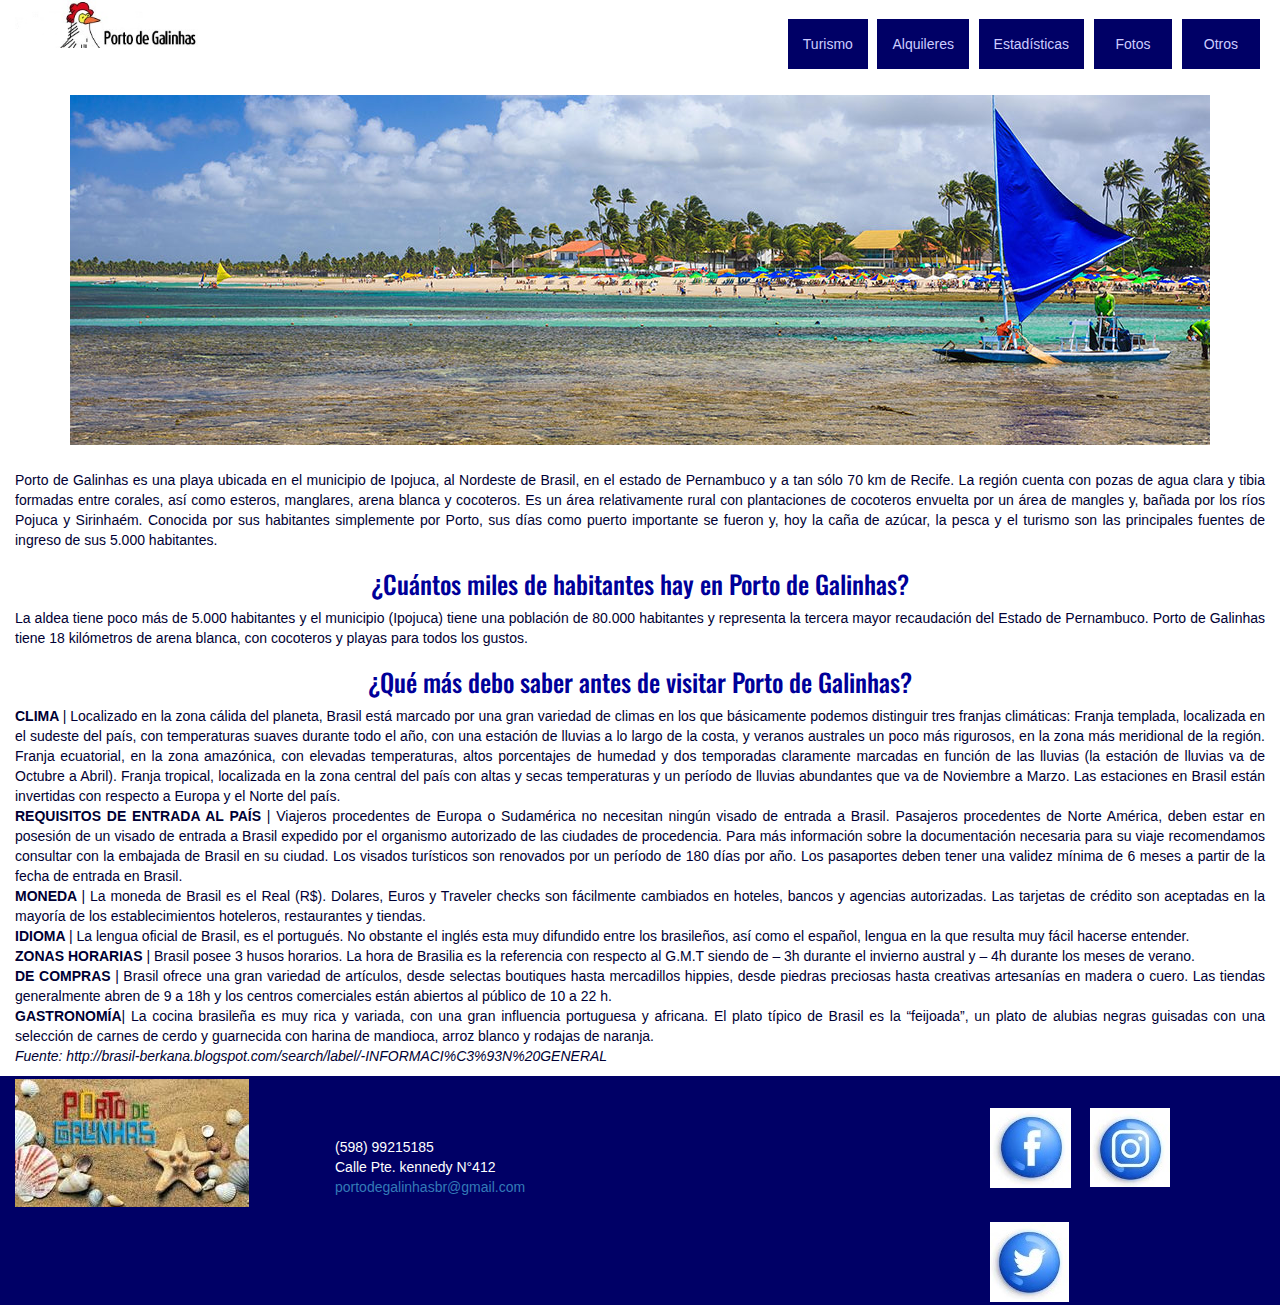
<file: Estadísticas.html>
<!doctype html>
<html>
<head>
<meta charset="utf-8">

<meta name="viewport" content="width=device-width, initial-scale=1.0">

<title>Estadísitcas</title>

<link href="css/bootstrap.min.css" rel="stylesheet">
<link href="css/estilo.css" rel="stylesheet">

<style>
@import url('https://fonts.googleapis.com/css2?family=Oswald');
</style>

<script src="https://code.jquery.com/jquery-2.2.0.min.js" integrity="sha256-ihAoc6M/JPfrIiIeayPE9xjin4UWjsx2mjW/rtmxLM4=" crossorigin="anonymous"></script>
<script src="js/bootstrap.min.js"></script>
</head>

<body>
<div class="container-fluid">
<!--Header-->
	<div class="row">
		<div id="logo" class="col-lg-2 col-md-4 col-sm-12 col-xs-12">
        <a href="index.html">
        <img src="img/LogoPortodeGalinhas.jpg" class="img-responsive">
        </a>
       </div>
       
        <div id="botoneraMovil" class="navbar-header navbar-inverse">     <button type="button" class="navbar-toggle pull-left" data-toggle="collapse" data-target="#botonera">
        <span class="icon-bar"></span>
        <span class="icon-bar"></span> 
        <span class="icon-bar"></span>
        </div>
        
		<nav id="botonera" class="col-lg-10 col-md-8 col-sm-8 col-xs-12 pull-right collapse navbar-collapse">
         <ul class="nav navbar-nav" style="display: flex; align-items: center;">
        	<li><a href="Turismo.html">Turismo</a></li>
            <li><a href="Alquileres.html">Alquileres</a></li>
            <li><a href="Estadísticas.html">Estadísticas</a></li>
            <li><a href="Fotos de Porto de Galinhas.html">Fotos</a></li>
            <li><a href="#">Otros</a></li>
            </ul>
         </nav>
         </div>
               
   <!--Slider-->
   <!--Productos-->
   		<div class="row" id="productos">
   			<div class="xs-12" style="display: flex; justify-content: center;">
            <img src="img/aVila.jpg" class="img-responsive">
            </div>
           </div>
            
  <!--Productos-->
  <!--Medio-->
   	<section class="row">
      <article class="sx-12">
          <div class="col-lg-12 col-md-12 col-sm-12 col-sx-12">
            <p>Porto de Galinhas es una playa ubicada en el municipio de Ipojuca, al Nordeste de Brasil, en el estado de Pernambuco y a tan sólo 70 km de Recife. La región cuenta con pozas de agua clara y tibia formadas entre corales, así como esteros, manglares, arena blanca y cocoteros. Es un área relativamente rural con plantaciones de cocoteros envuelta por un área de mangles y, bañada por los ríos Pojuca y Sirinhaém. Conocida por sus habitantes simplemente por Porto, sus días como puerto importante se fueron y, hoy la caña de azúcar, la pesca y el turismo son las principales fuentes de ingreso de sus 5.000 habitantes.</p>
          <h1>¿Cuántos miles de habitantes hay en Porto de Galinhas?</h1>
            <p>La aldea tiene poco más de 5.000 habitantes y el municipio (Ipojuca) tiene una población de 80.000 habitantes y representa la tercera mayor recaudación del Estado de Pernambuco. Porto de Galinhas tiene 18 kilómetros de arena blanca, con cocoteros y playas para todos los gustos.</p>
          
          
            <h1>¿Qué más debo saber antes de visitar Porto de Galinhas?</h1>
            <p><b>CLIMA </b>| Localizado en la zona cálida del planeta, Brasil está marcado por una gran variedad de climas en los que básicamente podemos distinguir tres franjas climáticas: Franja templada, localizada en el sudeste del país, con temperaturas suaves durante todo el año, con una estación de lluvias a lo largo de la costa, y veranos australes un poco más rigurosos, en la zona más meridional de la región. Franja ecuatorial, en la zona amazónica, con elevadas temperaturas, altos porcentajes de humedad y dos temporadas claramente marcadas en función de las lluvias (la estación de lluvias va de Octubre a Abril).

Franja tropical, localizada en la zona central del país con altas y secas temperaturas y un período de lluvias abundantes que va de Noviembre a Marzo. Las estaciones en Brasil están invertidas con respecto a Europa y el Norte del país.<br>

<b>REQUISITOS DE ENTRADA AL PAÍS </b>| Viajeros procedentes de Europa o Sudamérica no necesitan ningún visado de entrada a Brasil. Pasajeros procedentes de Norte América, deben estar en posesión de un visado de entrada a Brasil expedido por el organismo autorizado de las ciudades de procedencia. Para más información sobre la documentación necesaria para su viaje recomendamos consultar con la embajada de Brasil en su ciudad. Los visados turísticos son renovados por un período de 180 días por año. Los pasaportes deben tener una validez mínima de 6 meses a partir de la fecha de entrada en Brasil. <br>


<b>MONEDA </b>| La moneda de Brasil es el Real (R$). Dolares, Euros y Traveler checks son fácilmente cambiados en hoteles, bancos y agencias autorizadas. Las tarjetas de crédito son aceptadas en la mayoría de los establecimientos hoteleros, restaurantes y tiendas.<br>

<b>IDIOMA </b>| La lengua oficial de Brasil, es el portugués. No obstante el inglés esta muy difundido entre los brasileños, así como el español, lengua en la que resulta muy fácil hacerse entender.<br>

<b>ZONAS HORARIAS </b>| Brasil posee 3 husos horarios. La hora de Brasilia es la referencia con respecto al G.M.T siendo de – 3h durante el invierno austral y – 4h durante los meses de verano.<br>


<b>DE COMPRAS </b>| Brasil ofrece una gran variedad de artículos, desde selectas boutiques hasta mercadillos hippies, desde piedras preciosas hasta creativas artesanías en madera o cuero. Las tiendas generalmente abren de 9 a 18h y los centros comerciales están abiertos al público de 10 a 22 h.<br>

<b>GASTRONOMÍA</b>| La cocina brasileña es muy rica y variada, con una gran influencia portuguesa y africana. El plato típico de Brasil es la “feijoada”, un plato de alubias negras guisadas con una selección de carnes de cerdo y guarnecida con harina de mandioca, arroz blanco y rodajas de naranja. 
<br>
<i>Fuente: http://brasil-berkana.blogspot.com/search/label/-INFORMACI%C3%93N%20GENERAL </i></p>
            
            </div>
            </article>
    </section>
    <!--Medio-->
    <!--Footer Pie de página-->
    	<footer class="row">
        	<div class="col-lg-3 col-md-2 col-sm-4 col-xs-12">
                 <img src="img/Footer.jpg" height="100%">
            </div>
            <div class="col-lg-6 col-md-8 col-sm-4 col-xs-12">
            <p>
                 (598) 99215185<br>
                Calle Pte. kennedy N°412<br>
                 <a href="Formulario.html">portodegalinhasbr@gmail.com</a>
            </p>
            </div>
            <div id="social" class="col-lg-3 col-md-2 col-sm-3 col-xs-12">
                <a href="#"><img src="img/Face.jpg"></a>
                <a href="#"><img src="img/Insta.jpg"></a>
                <a href="#"><img src="img/Twitter.jpg"></a>
            </div>
        </footer>
    <!--Footer Pie de página-->
            
</div>
</body>
</html>
</file>
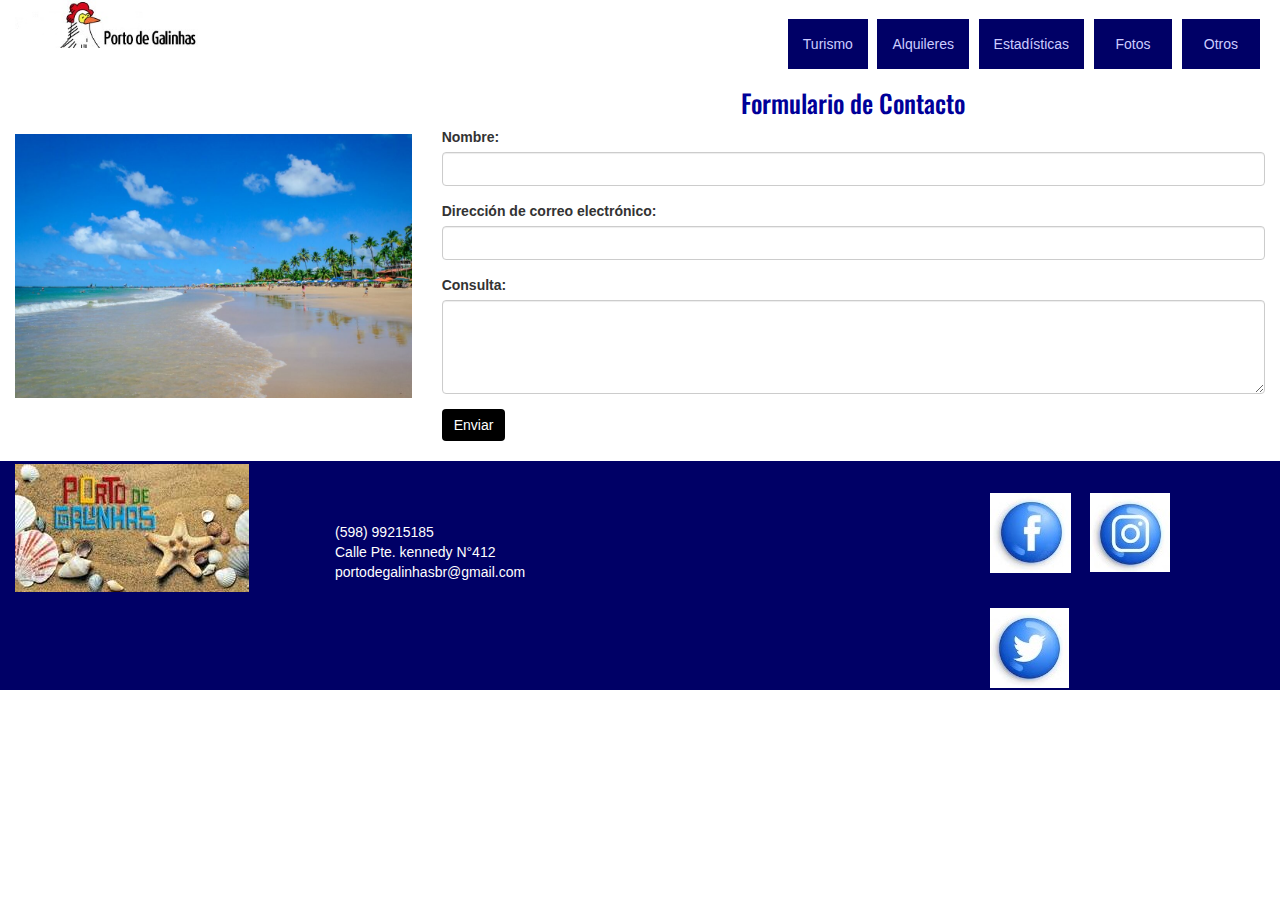
<file: Formulario.html>
<!doctype html>
<html>
<head>
<meta charset="utf-8">

<meta name="viewport" content="width=device-width, initial-scale=1.0">

<title>Formulario</title>

<link href="css/bootstrap.min.css" rel="stylesheet">
<link href="css/estilo.css" rel="stylesheet">

<style>
@import url('https://fonts.googleapis.com/css2?family=Oswald');
</style>

<script src="https://code.jquery.com/jquery-2.2.0.min.js" integrity="sha256-ihAoc6M/JPfrIiIeayPE9xjin4UWjsx2mjW/rtmxLM4=" crossorigin="anonymous"></script>
<script src="js/bootstrap.min.js"></script>
</head>

<body>
<div class="container-fluid">
<!--Header-->
	<div class="row">
		<div id="logo" class="col-lg-2 col-md-4 col-sm-12 col-xs-12">
        <a href="index.html">
        <img src="img/LogoPortodeGalinhas.jpg" class="img-responsive">
        </a>
        </div>
       
        <div id="botoneraMovil" class="navbar-header navbar-inverse">    
        <button type="button" class="navbar-toggle pull-left" data-toggle="collapse" data-target="#botonera">
        <span class="icon-bar"></span>
        <span class="icon-bar"></span> 
        <span class="icon-bar"></span>
        </button>
        </div>
        
		<nav id="botonera" class="col-lg-10 col-md-8 col-sm-8 col-xs-12 pull-right collapse navbar-collapse">
        <ul class="nav navbar-nav" style="display: flex; align-items: center;">
        	<li><a href="Turismo.html">Turismo</a></li>
            <li><a href="Alquileres.html">Alquileres</a></li>
            <li><a href="Estadísticas.html">Estadísticas</a></li>
            <li><a href="Fotos de Porto de Galinhas.html">Fotos</a></li>
            <li><a href="#">Otros</a></li>
        </ul>
        </nav>
     </div>
     
<!--Header-->
<!--Formulario-->
<form class="row" action="gracias.php" method="post">
    <div class="col-lg-4 col-md-4 col-sm-4 col-xs-12" align="center" style="margin-top: 65px;">
        <img src="img/Formulario porto-de-galinhas-1024x682.jpg" class="img-responsive">
    </div>
    
<div class="col-lg-8 col-md-8 col-sm-8 col-xs-12">
<h1>Formulario de Contacto</h1>

<form action="/action_page.php">

  <div class="form-group">
  
    <label for="name">Nombre:</label>
    <input name="nombre" type="name" class="form-control" id="name">
  </div>
  <div class="form-group">
    <label for="email">Dirección de correo electrónico:</label>
    <input name="email" type="email" class="form-control" id="email">
  </div>
  <div class="form-group">
    <label for="pwd">Consulta:</label>
    <textarea name="consulta" name="contacto_message" class="form-control" rows="4" id="pwd"></textarea>
  </div>
 
  <button type="submit" class="btn btn-default">Enviar</button>
  </div>
  
</form>

<!--Formulario-->
   <!--Footer Pie de página-->
    	<footer class="row">
        	<div class="col-lg-3 col-md-2 col-sm-4 col-xs-12">
                 <img src="img/Footer.jpg" height="100%">
            </div>
            <div class="col-lg-6 col-md-8 col-sm-4 col-xs-12">
            <p>
                (598) 99215185<br>
                Calle Pte. kennedy N°412<br>
                portodegalinhasbr@gmail.com
            </p>
            </div>
            <div id="social" class="col-lg-3 col-md-4 col-sm-2 col-xs-12">
                <a href="#"><img src="img/Face.jpg"></a>
                <a href="#"><img src="img/Insta.jpg"></a>
                <a href="#"><img src="img/Twitter.jpg"></a>
            </div>
        </footer>
    <!--https://www.iconfinder.com/ÍCONOS-->
     <!--https://www.freepik.es/LOGOS-->
            
</div>
</body>
</html>

<!--Footer Pie de página-->
</file>
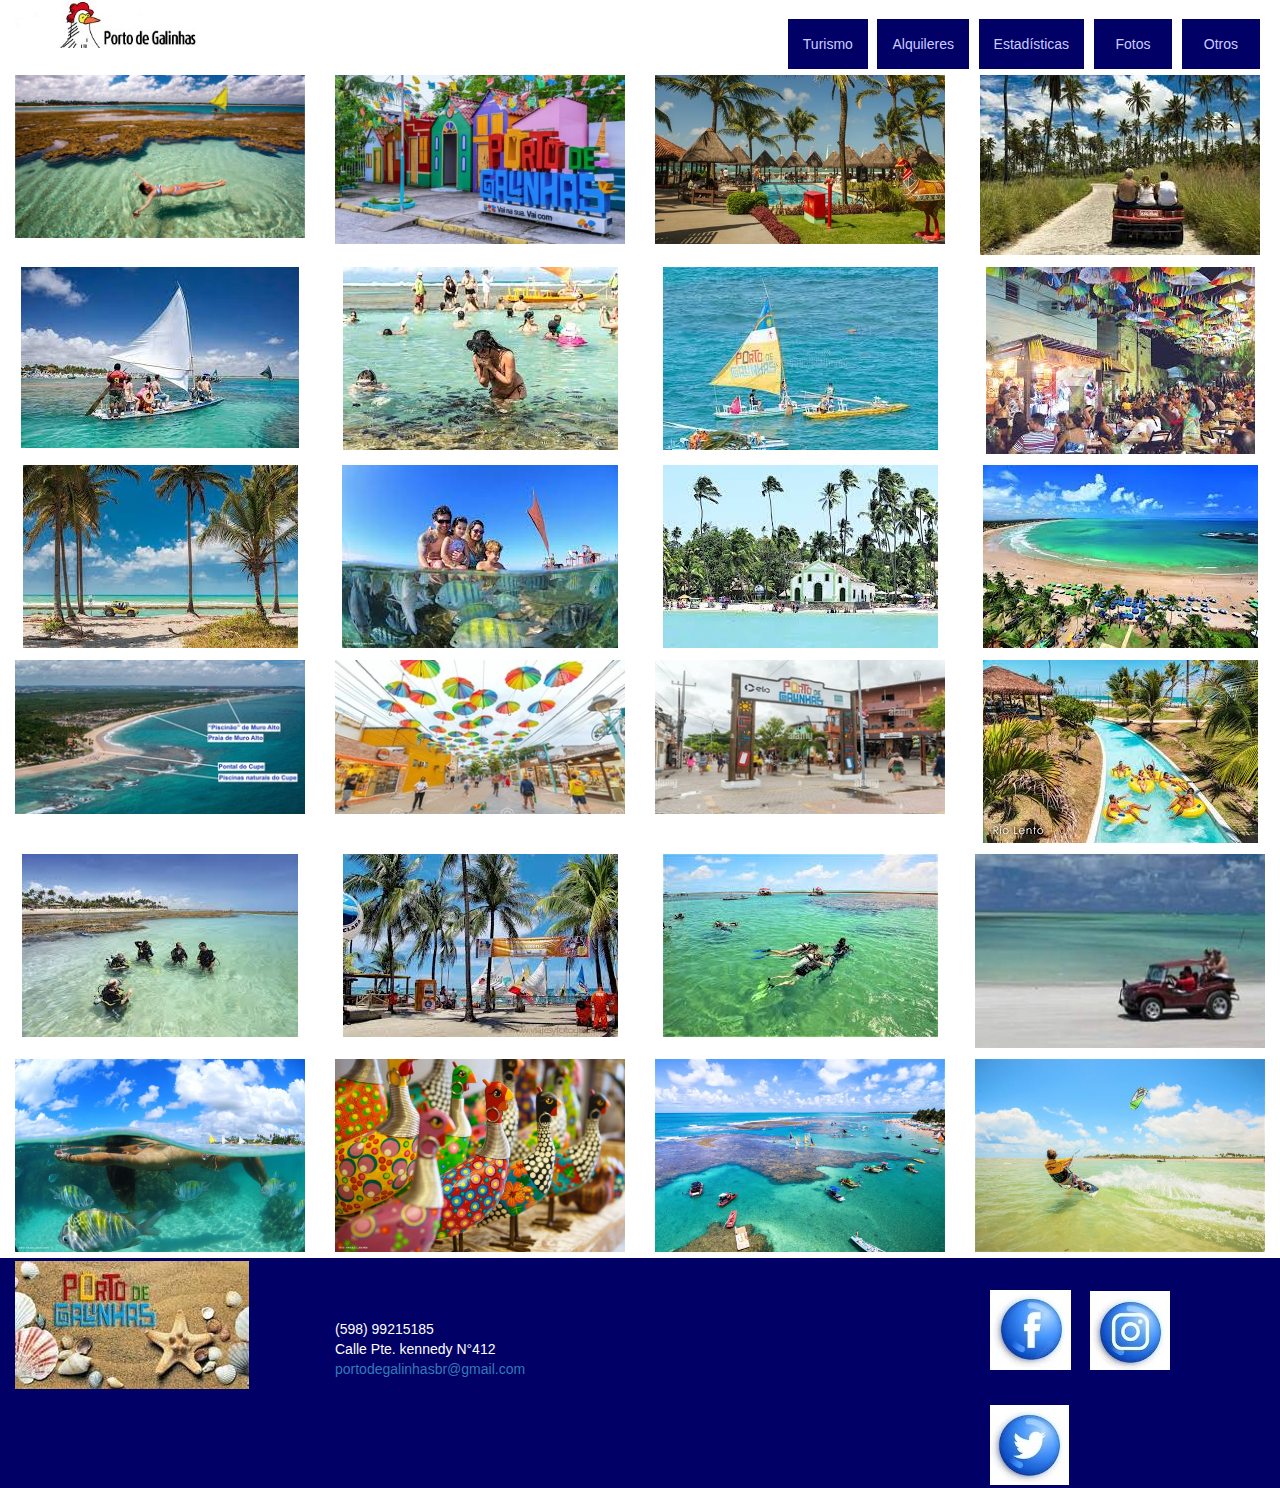
<file: Fotos de Porto de Galinhas.html>
<!doctype html>
<html>
<head>
<meta charset="utf-8">

<meta name="viewport" content="width=device-width, initial-scale=1.0">

<title>Fotos</title>

<link href="css/bootstrap.min.css" rel="stylesheet">
<link href="css/estilo.css" rel="stylesheet">

<style>
@import url('https://fonts.googleapis.com/css2?family=Oswald');
</style>

<script src="https://code.jquery.com/jquery-2.2.0.min.js" integrity="sha256-ihAoc6M/JPfrIiIeayPE9xjin4UWjsx2mjW/rtmxLM4=" crossorigin="anonymous"></script>
<script src="js/bootstrap.min.js"></script>
</head>

<body>
<div class="container-fluid">
<!--Header-->
	<div class="row">
		<div id="logo" class="col-lg-2 col-md-4 col-sm-12 col-xs-12">
        <a href="index.html">
        <img src="img/LogoPortodeGalinhas.jpg" class="img-responsive">
        </a>
       </div>
       
        <div id="botoneraMovil" class="navbar-header navbar-inverse">    
        <button type="button" class="navbar-toggle pull-left" data-toggle="collapse" data-target="#botonera">
        <span class="icon-bar"></span>
        <span class="icon-bar"></span> 
        <span class="icon-bar"></span>
        </button>
        </div>
        
		<nav id="botonera" class="col-lg-10 col-md-8 col-sm-12 col-xs-12 pull-right collapse navbar-collapse">
        
        <ul class="nav navbar-nav" style="display: flex; align-items: center;">
        	<li><a href="Turismo.html">Turismo</a></li>
            <li><a href="Alquileres.html">Alquileres</a></li>
            <li><a href="Estadísticas.html">Estadísticas</a></li>
            <li><a href="Fotos de Porto de Galinhas.html">Fotos</a></li>
            <li><a href="#">Otros</a></li>
            </ul>
         </nav>
         </div>
<!--Header-->
<!--Slider-->
	              
   <!--Slider-->
   <!--Productos-->
   		<div class="row" id="productos">
   			<div class="col-lg-3 col-md-3 col-sm-6 col-xs-12"><img src="img/5.jpg" class="img-responsive"></div>
        	<div class="col-lg-3 col-md-3 col-sm-6 col-xs-12"><img src="img/6.jpg" class="img-responsive"></div>
            <div class="col-lg-3 col-md-3 col-sm-6 col-xs-12"><img src="img/8.jpg" class="img-responsive"></div>
            <div class="col-lg-3 col-md-3 col-sm-6 col-xs-12"><img src="img/10.jpg" class="img-responsive"></div>
            <div class="col-lg-3 col-md-3 col-sm-6 col-xs-12"><img src="img/11.jpg" class="img-responsive"></div>
        	<div class="col-lg-3 col-md-3 col-sm-6 col-xs-12"><img src="img/12.jpg" class="img-responsive"></div>
            <div class="col-lg-3 col-md-3 col-sm-6 col-xs-12"><img src="img/19.jpg" class="img-responsive"></div>
            <div class="col-lg-3 col-md-3 col-sm-6 col-xs-12"><img src="img/22.jpg" class="img-responsive"></div>
            <div class="col-lg-3 col-md-3 col-sm-6 col-xs-12"><img src="img/images (13).jpg" class="img-responsive"></div>
        	<div class="col-lg-3 col-md-3 col-sm-6 col-xs-12"><img src="img/descarga (1).jpg" class="img-responsive"></div>
            <div class="col-lg-3 col-md-3 col-sm-6 col-xs-12"><img src="img/descarga (7).jpg" class="img-responsive"></div>
            <div class="col-lg-3 col-md-3 col-sm-6 col-xs-12"><img src="img/descarga.jpg" class="img-responsive"></div>
            <div class="col-lg-3 col-md-3 col-sm-6 col-xs-12"><img src="img/Imagen3.jpg" class="img-responsive"></div>
        	<div class="col-lg-3 col-md-3 col-sm-6 col-xs-12"><img src="img/Imagen1.jpg" class="img-responsive"></div>
            <div class="col-lg-3 col-md-3 col-sm-6 col-xs-12"><img src="img/Imagen2.jpg" class="img-responsive"></div>
            <div class="col-lg-3 col-md-3 col-sm-6 col-xs-12"><img src="img/images (2).jpg" class="img-responsive"></div>
            <div class="col-lg-3 col-md-3 col-sm-6 col-xs-12"><img src="img/images (3).jpg" class="img-responsive"></div>
        	<div class="col-lg-3 col-md-3 col-sm-6 col-xs-12"><img src="img/images (4).jpg" class="img-responsive"></div>
            <div class="col-lg-3 col-md-3 col-sm-6 col-xs-12"><img src="img/images (5).jpg" class="img-responsive"></div>
            <div class="col-lg-3 col-md-3 col-sm-6 col-xs-12"><img src="img/Galeria4.jpg" class="img-responsive"></div>
            <div class="col-lg-3 col-md-3 col-sm-6 col-xs-12"><img src="img/Porto-de-Galinhas-Foto-de-Thiago-Cavalcanti-1-2-1024x680.jpg" class="img-responsive"></div>
              <div class="col-lg-3 col-md-3 col-sm-6 col-xs-12"><img src="img/Porto-de-Galinhas-Foto-de-Vinicius-Lubambo-1-1024x682.jpg" class="img-responsive"></div>
               <div class="col-lg-3 col-md-3 col-sm-6 col-xs-12"><img src="img/Porto-de-Galinhas-Pernambuco-Visit-Brasil-2-2-1024x682.jpg" class="img-responsive"></div>
                <div class="col-lg-3 col-md-3 col-sm-6 col-xs-12"><img src="img/Porto-de-Galinhas-Pernambuco-Visit-Brasil-7-7-1024x682.jpg" class="img-responsive"></div>
            </div>
            
 
    <!--Medio-->
    <!--Footer Pie de página-->
    	<footer class="row">
        	<div class="col-lg-3 col-md-2 col-sm-4 col-xs-12">
                 <img src="img/Footer.jpg" height="100%">
            </div>
            <div class="col-lg-6 col-md-8 col-sm-4 col-xs-12">
            <p>
                 (598) 99215185<br>
                Calle Pte. kennedy N°412<br>
               <a href="Formulario.html">portodegalinhasbr@gmail.com</a>
            </p>
            </div>
            <div id="social" class="col-lg-3 col-md-2 col-sm-3 col-xs-12">
                <a href="#"><img src="img/Face.jpg"></a>
                <a href="#"><img src="img/Insta.jpg"></a>
                <a href="#"><img src="img/Twitter.jpg"></a>
            </div>
        </footer>
    <!--Footer Pie de página-->
            
</div>
</body>
</html>
</file>
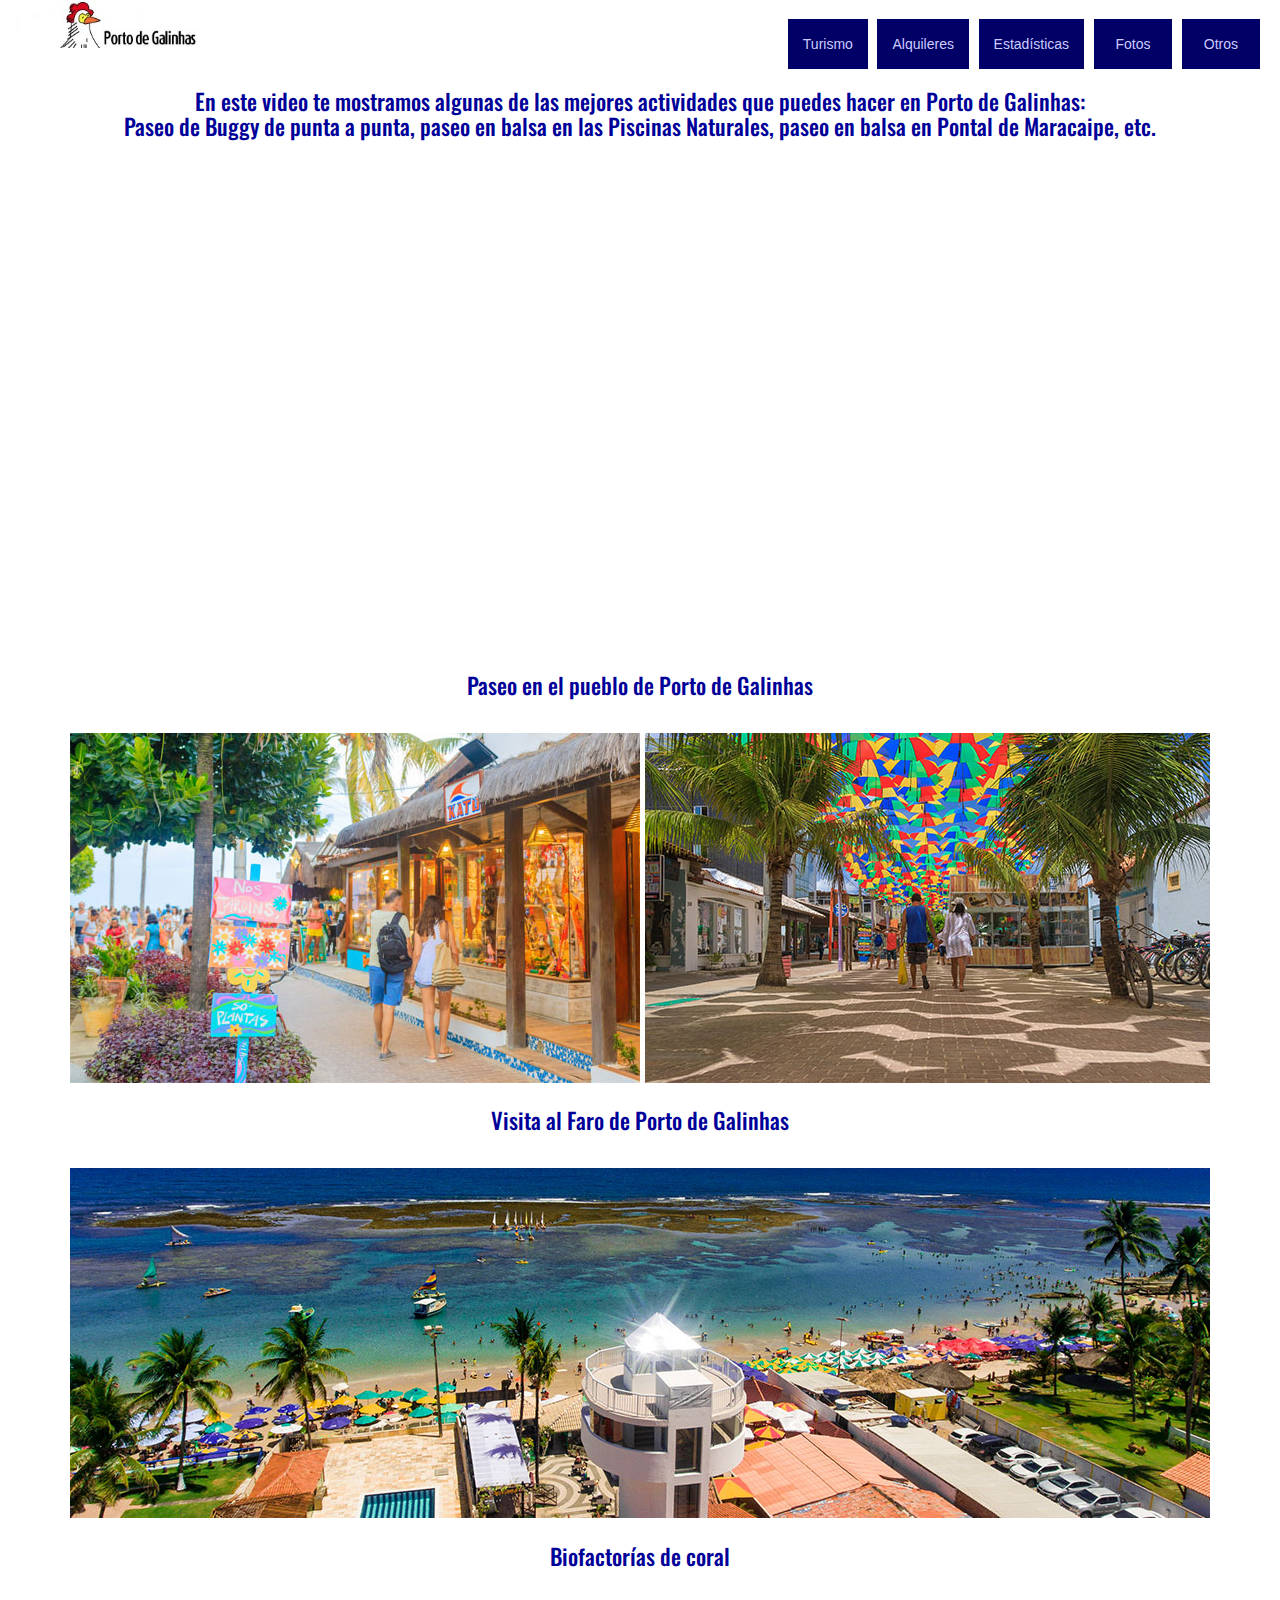
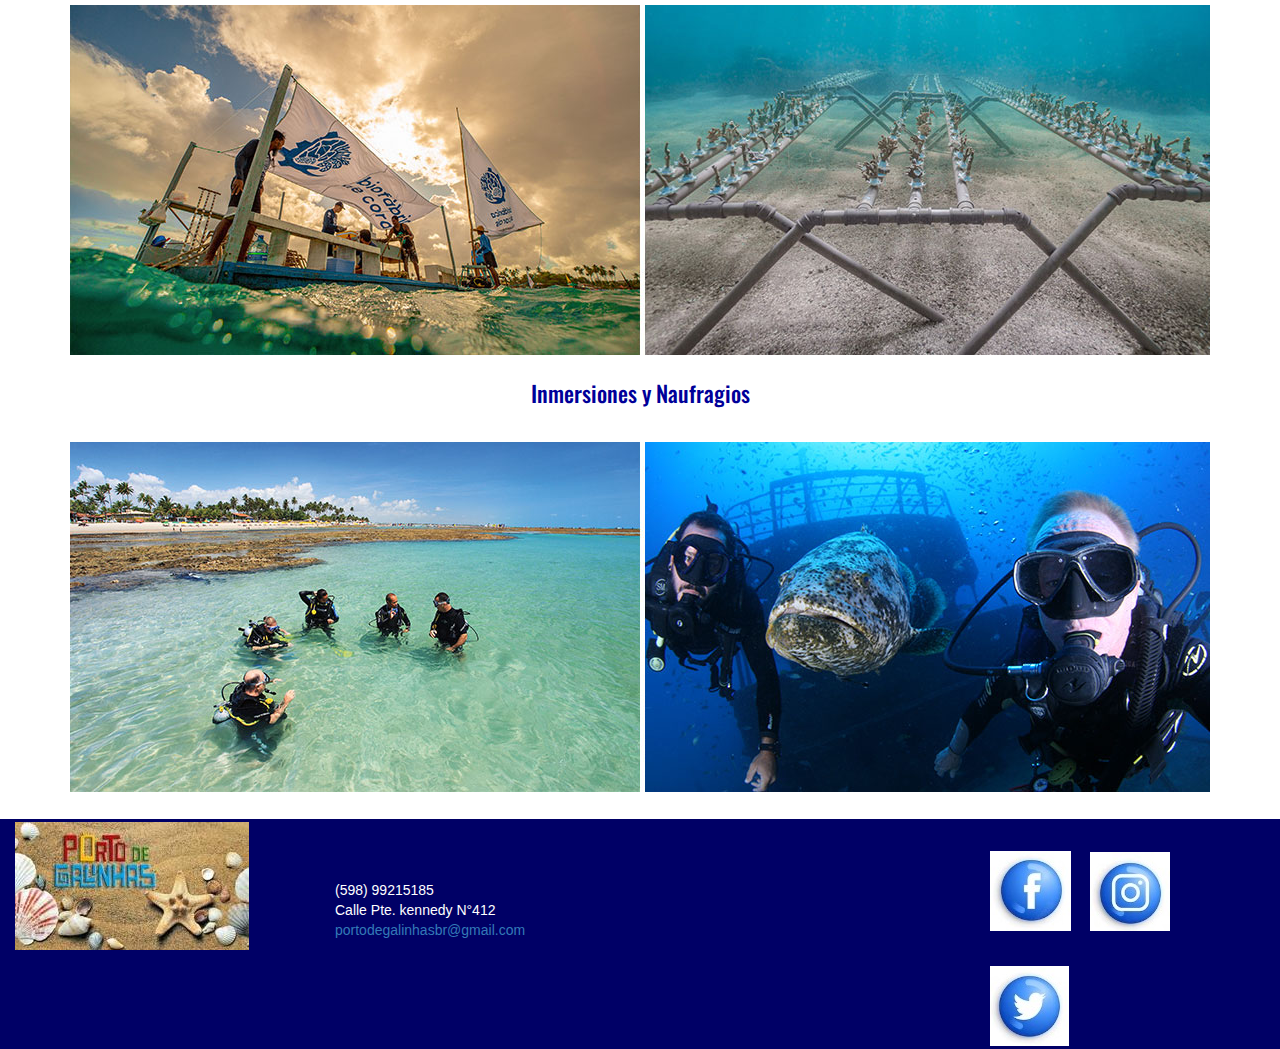
<file: Turismo.html>
<!doctype html>
<html>
<head>
<meta charset="utf-8">

<meta name="viewport" content="width=device-width, initial-scale=1.0">

<title>Turismo</title>

<link href="css/bootstrap.min.css" rel="stylesheet">
<link href="css/estilo.css" rel="stylesheet">

<style>
@import url('https://fonts.googleapis.com/css2?family=Oswald');
</style>

<script src="https://code.jquery.com/jquery-2.2.0.min.js" integrity="sha256-ihAoc6M/JPfrIiIeayPE9xjin4UWjsx2mjW/rtmxLM4=" crossorigin="anonymous"></script>
<script src="js/bootstrap.min.js"></script>
</head>

<body>
<div class="container-fluid">
<!--Header-->
	<div class="row">
		<div id="logo" class="col-lg-2 col-md-4 col-sm-12 col-xs-12">
        <a href="index.html">
        <img src="img/LogoPortodeGalinhas.jpg" class="img-responsive">
        </a>
        </div>
       
        <div id="botoneraMovil" class="navbar-header navbar-inverse">     
        <button type="button" class="navbar-toggle pull-left" data-toggle="collapse" data-target="#botonera">
        <span class="icon-bar"></span>
        <span class="icon-bar"></span> 
        <span class="icon-bar"></span>
        </button>
        </div>
        
		<nav id="botonera" class="col-lg-10 col-md-8 col-sm-8 col-xs-12 pull-right collapse navbar-collapse">
        <ul class="nav navbar-nav" style="display: flex; align-items: center;">
        	<li><a href="Turismo.html">Turismo</a></li>
            <li><a href="Alquileres.html">Alquileres</a></li>
            <li><a href="Estadísticas.html">Estadísticas</a></li>
            <li><a href="Fotos de Porto de Galinhas.html">Fotos</a></li>
            <li><a href="#">Otros</a></li>
         </ul>
         </nav>
         </div>
               
   
  <!--Productos-->
  <!--Medio-->
  
   	<section class="row">
      <article class="col-lg-12">
      
             <h2>En este video te mostramos algunas de las mejores actividades que puedes hacer en Porto de Galinhas: <br>Paseo de Buggy de punta a punta, paseo en balsa en las Piscinas Naturales, paseo en balsa en Pontal de Maracaipe, etc.</h2>
             
             <div style="text-align:center;">
             <iframe width="1000" height="500" src="https://www.youtube.com/embed/smzTj71UGoo?autoplay=1" title="PORTO DE GALINHAS" frameborder="0" allow="accelerometer; autoplay; clipboard-write; encrypted-media; gyroscope; picture-in-picture; web-share" allowfullscreen></iframe>
             </div>
             
             <h2>Paseo en el pueblo de Porto de Galinhas</h2>
             <div class="row" id="productos">
             <div class="col-lg-12 col-md-12 col-sm-12 col-xs-12"><img src="img/Vila1.jpg" class="img-responsive"></div>
                        
             <h2>Visita al Faro de Porto de Galinhas</h2>
             <div class="row" id="productos">
             <div class="col-lg-12 col-md-12 col-sm-12 col-xs-12"><img src="img/Farol.jpg" class="img-responsive"></div>
             
             <h2>Biofactorías de coral</h2>
             <div class="row" id="productos">
             <div class="col-lg-12 col-md-12 col-sm-12 col-xs-12"><img src="img/corais_.jpg" class="img-responsive"></div>
             
              <h2>Inmersiones y Naufragios</h2>
             <div class="row" id="productos">
             <div class="col-lg-12 col-md-12 col-sm-12 col-xs-12"><img src="img/mergulho.jpg" class="img-responsive"></div>         
          
            </div>
            </article>
    </section>
   <!--Medio-->
    <!--Footer Pie de página-->
    	<footer class="row">
        	<div class="col-lg-3 col-md-2 col-sm-4 col-xs-12">
                 <img src="img/Footer.jpg" height="100%">
            </div>
            <div class="col-lg-6 col-md-8 col-sm-4 col-xs-12">
            <p>
                (598) 99215185<br>
                Calle Pte. kennedy N°412<br>
                <a href="Formulario.html">portodegalinhasbr@gmail.com</a>
            </p>
            </div>
            <div id="social" class="col-lg-3 col-md-2 col-sm-3 col-xs-12">
                <a href="#"><img src="img/Face.jpg"></a>
                <a href="#"><img src="img/Insta.jpg"></a>
                <a href="#"><img src="img/Twitter.jpg"></a>
            </div>
        </footer>
    <!--https://www.iconfinder.com/ÍCONOS-->
     <!--https://www.freepik.es/LOGOS-->
            
</div>
</body>
</html>

<!--Footer Pie de página-->
</file>
<file: css/estilo.css>
section aside div{
	background-color:#C6C6FF;
	margin:2% 1% 2% 1%;
	padding:1%;
	}
section aside div img{
	padding:1%;
	}
section aside div p{
	padding:1%;
	}
section aside div button{
	width:100%;
	background-color:#6584FE;
	border:none;
	height:40px;
	font-family: 'Oswald', sans-serif;
	color:#006;
	font-size:140%;
	}
#galeria ul li{
	list-style:none;
	display:inline;
	}
#galeria ul li img{
	width:30%;
	margin:7px 5px;
	}	
p {
	font-family:Tahoma, Geneva, sans-serif;
	color:#003;
	text-align:justify;
	}
h1 {
	font-family: 'Oswald', sans-serif;
	color:#009;
	font-size:180%;
	text-align:center;
	}
h2 {
	font-family: 'Oswald', sans-serif;
	color:#009;
	font-size:160%;
	text-align:center;
	}
footer{
	background-color:#006;
    }
footer p{
	color:#FFF;
	padding-top:10%;
    }
footer img{
	padding-top:3px;
	padding-left: auto;
	}
#social img{
	padding-top:10%;
	margin: 1% 1% 1%;
	margin-left: 15px;
    margin-right: auto;
	}
form-control {
		width:80%;
	}
form {
	margin-bottom:20px;
	}
.btn-default {
    color:#FFF;
    background-color:#000;
    border:none;
}
	
 /*--Large Desktop--*/
 
@media (min-width:1200px){
	
	nav#botonera {
		margin-top: 1.5%;
		width: 40%;
		}
	nav#botonera ul{
		width:100%;
		}
	nav#botonera ul li{
		background-color:#006;
		width:23%;
		margin: 0 1%;
		text-align:center;
	}
	#productos img{
		margin:2% 1% 2%;
		display: block;
        margin-left: auto;
        margin-right: auto;
		}
	.navbar-nav li a{
		color:#CCF;
	}

/*--Medium Desktop--*/

@media (max-width:1199px) and (min-width:992px){
	nav#botonera {
		margin-top: 5%;
		width: 60%;
	}
	nav#botonera ul{
		width:100%;
	}
	nav#botonera ul li{
		background-color:#006;
		width:23%;
		margin: 0 1%;
		text-align:center;
	}
	.navbar-nav li a{
		color:#CCF;
	}

/*--Tablets--*/

@media (max-width:991px) and (min-width:768px){
	#logo {
		padding:20px 240px
		}
	nav#botonera {
		margin-top: 2% 0;
		width: 100%;
		}
	nav#botonera ul{
		width: 100%;
		}
	nav#botonera ul li{
		background-color:#006;
		width: 23%;
		margin: 0 1%;
		text-align:center;
	    }
	.navbar-nav li a{
		color:#CCF;
	   }
	section aside div img{
	padding-left:20%;
	   }


/*--Phones--*/

@media (max-width:767px){
	#logo {
	background-color:#ffffff;
	}
	#logo img {
	padding:20px 40px
	}
	#galeria ul{
	margin-left:-50px;
	}
	#galeria ul li img{
	width:100%;
	margin: 10px auto;
	}
	footer img{
		padding-left:60px;
	}
	footer p{
		padding-left:120%;
		}
	#social img{
		padding-left:15%;
		padding-top:25%;
		}
</file>
